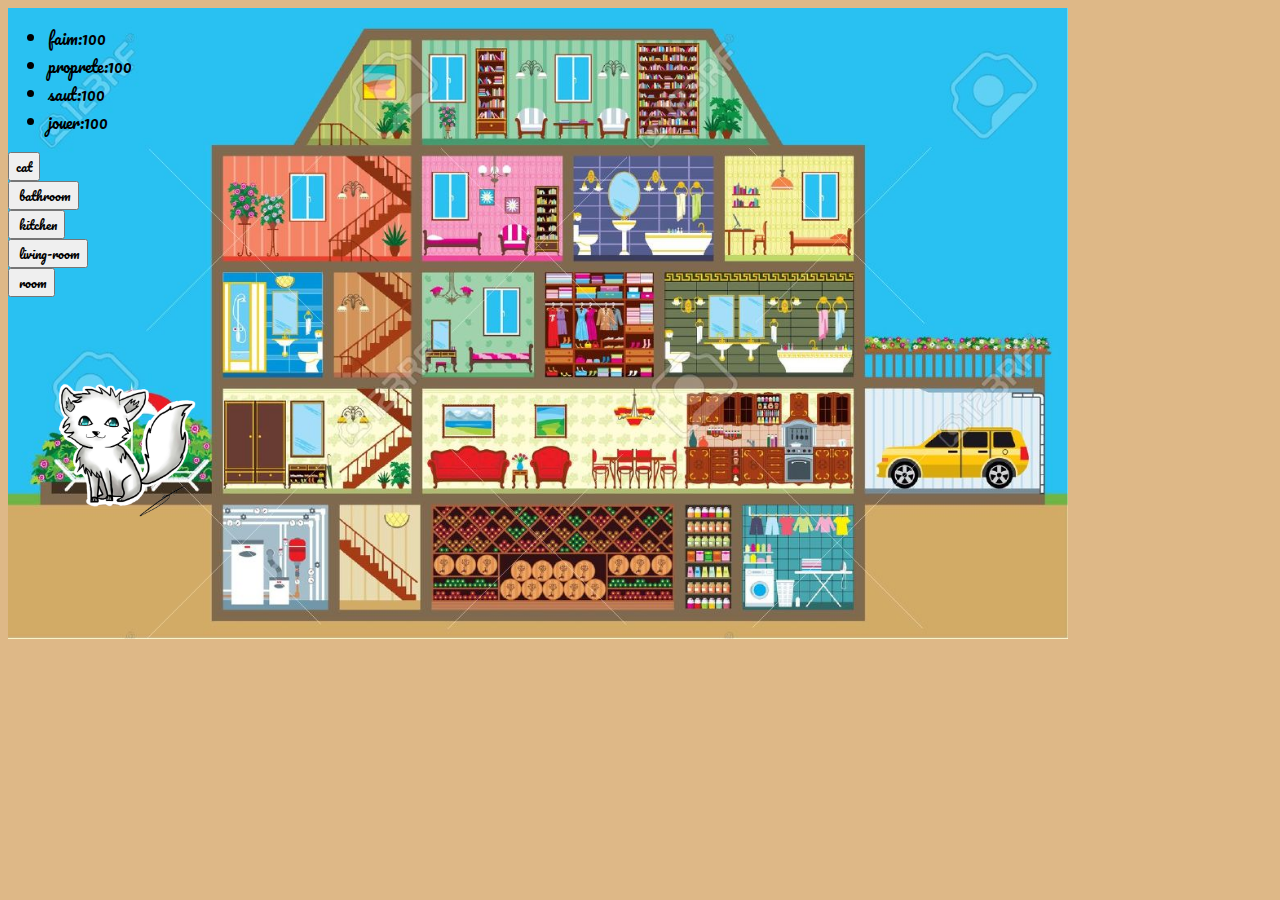
<file: index.html>
<!DOCTYPE html>
<html lang="en">


<head>
    <meta charset="UTF-8">
    <meta name="viewport" content="width=device-width, initial-scale=1.0">
    <meta http-equiv="X-UA-Compatible" content="ie=edge">
    <link rel="icon" type="image/png" href="images/chattransparent.png" />
    <link href="https://fonts.googleapis.com/css?family=Pacifico" rel="stylesheet">
    <title>The cat's house</title>
    <link rel="stylesheet" , href="gamestyle.css" />
</head>

<body>
    <main>
        <img src="images/maison.jpg" id="maison" "no-repeat" alt="maison" />

        <ul class="action"></ul>

        <input type="button" value="cat" id="player" />
        <input type="button" value=" bathroom" id="fm" />
        <input type="button" value=" kitchen" id="pr" />
        <input type="button" value=" living-room" id="st" />
        <input type="button" value=" room" id="jou" />
        <img id="animal" src="images/chattransparent.png" alt="chat" />

        <style>
            @keyframes moveToBathroom {
                to {
                    top: 13em;
                    left: 37em;
                }
            }
            
            .moveToBathroom {
                animation: moveToBathroom 2s;
                animation-duration: 2s;
                animation-iteration-count: 1;
                animation-fill-mode: forwards;
            }
            
            @keyframes moveToKitchen {
                to {
                    top: 20em;
                    left: 38em;
                }
            }
            
            .moveToKitchen {
                animation: moveToKitchen 2s;
                animation-duration: 2s;
                animation-iteration-count: 1;
                animation-fill-mode: forwards;
            }
            
            @keyframes moveToLivingRoom {
                to {
                    top: 20em;
                    left: 29em;
                }
            }
            
            .moveToLivingRoom {
                animation: moveToLivingRoom 2s;
                animation-duration: 2s;
                animation-iteration-count: 1;
                animation-fill-mode: forwards;
            }
            
            @keyframes moveToRoom {
                to {
                    top: 6em;
                    left: 41em;
                }
            }
            
            .moveToRoom {
                animation: moveToRoom 2s;
                animation-duration: 2s;
                animation-iteration-count: 1;
                animation-fill-mode: forwards;
            }
        </style>

        <script>
            let chat = {
                // clef : valeur,
                faim: 0,
                proprete: 20,
                saut: 30,
                jouer: 10

            };

            function personnage() {
                chat.proprete += 20;
                chat.faim += 50;
                chat.saut += 70;
                chat.jouer += 40;
                for (let propriete in chat) {
                    console.log(propriete + '' + chat[propriete]);
                }
            }

            function nourrir(animal) {
                animal.faim += 100;
                console.log(animal.faim);

            }
            nourrir(chat);

            function laver(animal) {
                animal.proprete += 80;
                console.log(animal.proprete);
            }
            laver(chat);

            function eduquer(animal) {
                animal.saut += 70;
                console.log(animal.saut);
            }
            eduquer(chat);

            function divertir(animal) {
                animal.jouer += 90;
                console.log(animal.jouer);
            }
            divertir(chat);

            let afficherListe = function() {
                let ul = document.querySelector("ul");
                ul.innerHTML = "";
                for (let propriete in chat) {
                    let li = document.createElement('li');
                    li.textContent = chat[propriete];
                    ul.appendChild(li);
                    li.textContent = propriete + ':' + chat[propriete];

                }
            }
            document.querySelector("#player").addEventListener("click", function() {
                nourrir(chat);
                laver(chat);
                eduquer(chat);
                divertir(chat);
                afficherListe();
            });
            document.querySelector("#pr").addEventListener("click", function() {
                nourrir(chat);
                afficherListe();
            });
            document.querySelector("#fm").addEventListener("click", function() {
                laver(chat);
                afficherListe();
            });
            document.querySelector("#st").addEventListener("click", function() {
                eduquer(chat);
                afficherListe();
            });
            document.querySelector("#jou").addEventListener("click", function() {
                divertir(chat);
                afficherListe();
            });
            afficherListe();

            fm.addEventListener('click', function() {
                let input = document.querySelector("#fm");
                animal.className = '';
                animal.classList.add('moveToBathroom');
            });

            pr.addEventListener('click', function() {
                let input = document.querySelector("#pr");
                animal.className = '';
                animal.classList.add('moveToKitchen');
            });
            jou.addEventListener('click', function() {
                let input = document.querySelector("#jou");
                animal.className = '';
                animal.classList.add('moveToRoom');
            });

            st.addEventListener('click', function() {
                let input = document.querySelector("#st");
                animal.className = '';
                animal.classList.add('moveToLivingRoom');
            });
        </script>
</body>

</html>
</file>
<file: gamestyle.css>
@import url('https://fonts.googleapis.com/css?family=Pacifico');
body {
    position: absolute;
    background-color: burlywood;
}

#animal {
    position: absolute;
    top: 21em;
    left: -1em;
    height: 14em;
}

#maison {
    position: absolute;
    top: 0;
    left: 100;
    z-index: -1;
    width: 1060px;
}

.action {
    font-family: 'Pacifico', cursive;
}

input {
    display: flex;
    font-family: 'Pacifico', cursive;
}
</file>
